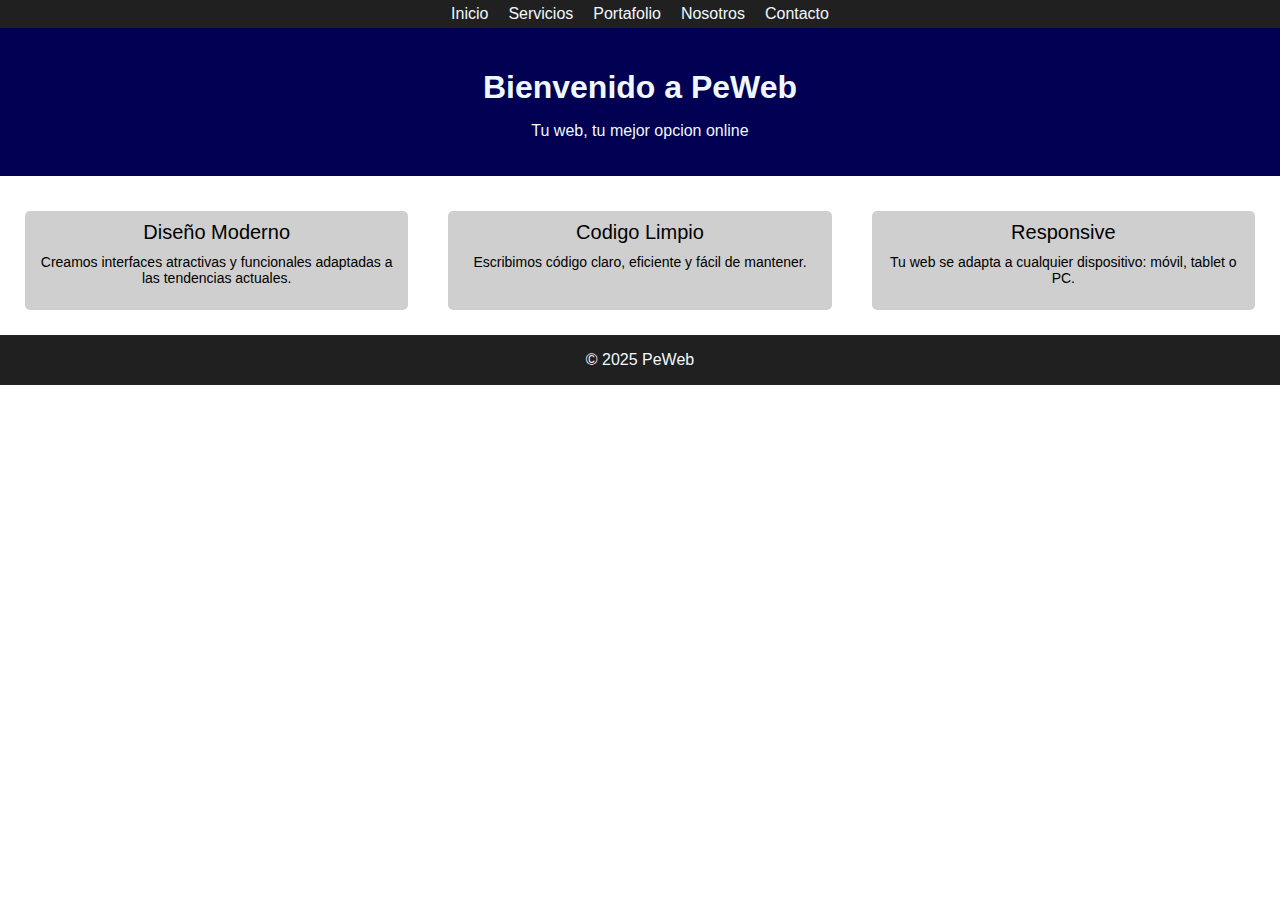
<file: index.html>
<!DOCTYPE html>
<html lang="en">
<head>
    <meta charset="UTF-8">
    <meta name="viewport" content="width=device-width, initial-scale=1.0">
    <title>Practica</title>
    <link rel="stylesheet" href="estilos.css">
</head>
<body>
    <div class="menu">
        <a href="index.html">Inicio</a>
        <a href="servicios.html">Servicios</a>
        <a href="portafolio.html">Portafolio</a>
        <a href="nosotros.html">Nosotros</a>
        <a href="contacto.html">Contacto</a>
    </div>

    <header>
        <h1>Bienvenido a PeWeb</h1>
        <p>Tu web, tu mejor opcion online</p>
    </header>

    <section class="tarjeta_index">
        <div class="tarjeta2">Diseño Moderno
            <p class="descripcion">Creamos interfaces atractivas y funcionales adaptadas a las tendencias actuales.</p>
        </div>
        <div class="tarjeta2">Codigo Limpio
            <p class="descripcion">Escribimos código claro, eficiente y fácil de mantener.</p>
        </div>
        <div class="tarjeta2">Responsive
            <p class="descripcion">Tu web se adapta a cualquier dispositivo: móvil, tablet o PC.</p>
        </div>
    </section>
    
    <footer>
        <p>© 2025 PeWeb</p>
    </footer>
</body>
</html>
</file>
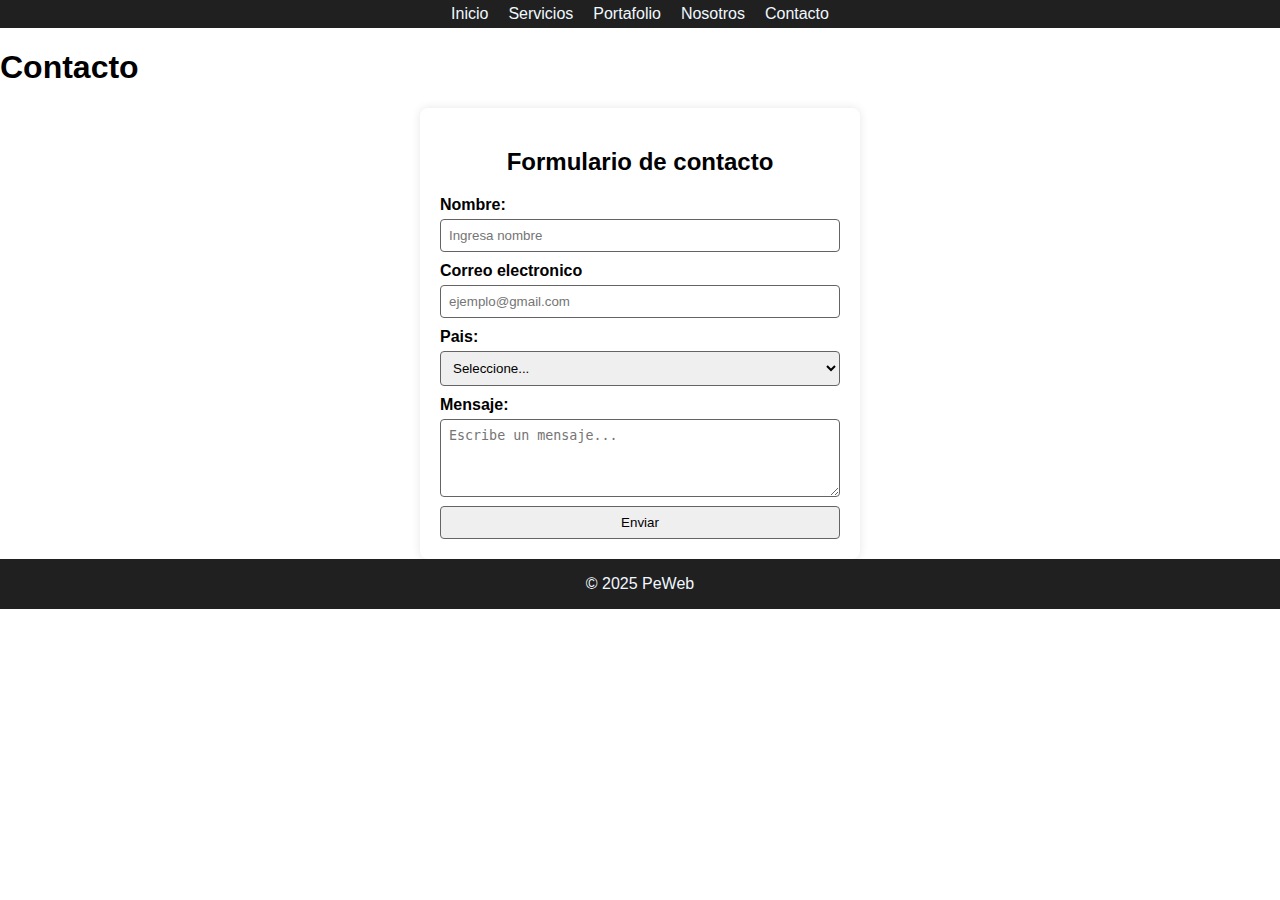
<file: contacto.html>
<!DOCTYPE html>
<html lang="en">
<head>
    <meta charset="UTF-8">
    <meta name="viewport" content="width=device-width, initial-scale=1.0">
    <title>Document</title>
    <link rel="stylesheet" href="estilos.css">
</head>
<body>
    <div class="menu">
        <a href="index.html">Inicio</a>
        <a href="servicios.html">Servicios</a>
        <a href="portafolio.html">Portafolio</a>
        <a href="nosotros.html">Nosotros</a>
        <a href="contacto.html">Contacto</a>
    </div>
    <h1>Contacto</h1>
    <form>
        <h2>Formulario de contacto</h2>

        <label for="nombre">Nombre:</label>
        <input type="text" id="nombre" name="nombre" placeholder="Ingresa nombre" required>

        <label for="email">Correo electronico</label>
        <input type="email" id="email" name="email" placeholder="ejemplo@gmail.com" required>

        <label for="pais">Pais:</label>
        <select name="pais" id="pais" required>
            <option value="">Seleccione...</option>
            <option value="peru">Peru</option>
            <option value="mexico">Mexico</option>
            <option value="arentina">Argentina</option>
            <option value="Brazil">Brazil</option>
        </select>

        <label for="mensaje">Mensaje:</label>
        <textarea name="mensaje" id="mensaje" rows="4" placeholder="Escribe un mensaje..."></textarea>

        <button type="submit">Enviar</button>
    </form>
    <footer>
        <p>© 2025 PeWeb</p>
    </footer>
</body>
</html>
</file>
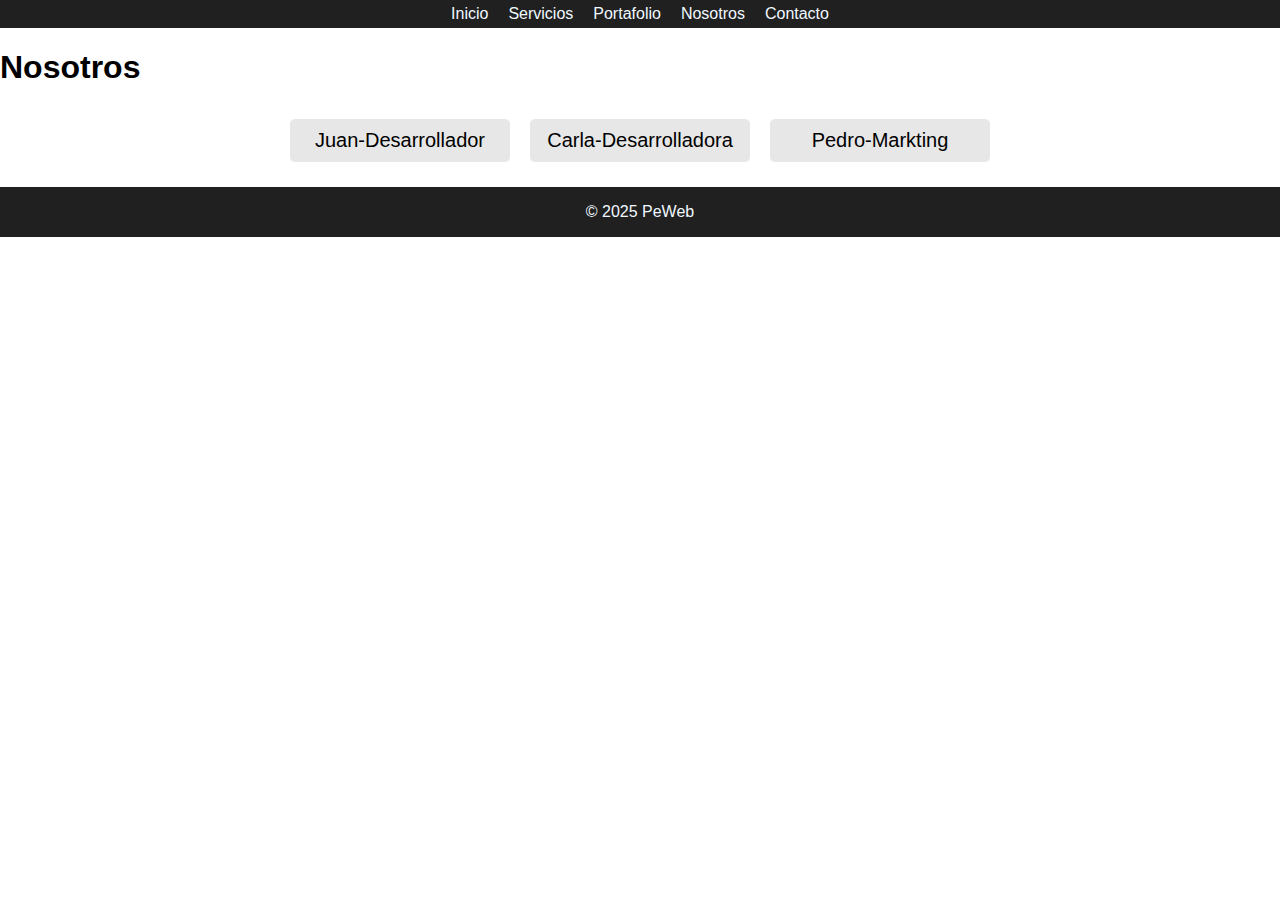
<file: nosotros.html>
<!DOCTYPE html>
<html lang="en">
<head>
    <meta charset="UTF-8">
    <meta name="viewport" content="width=device-width, initial-scale=1.0">
    <title>Document</title>
    <link rel="stylesheet" href="estilos.css">
</head>
<body>
    <div class="menu">
        <a href="index.html">Inicio</a>
        <a href="servicios.html">Servicios</a>
        <a href="portafolio.html">Portafolio</a>
        <a href="nosotros.html">Nosotros</a>
        <a href="contacto.html">Contacto</a>
    </div>
    <h1>Nosotros</h1>
    <section class="tarjeta_nosotros">
        <div class="tarjeta3">Juan-Desarrollador</div>
        <div class="tarjeta3">Carla-Desarrolladora</div>
        <div class="tarjeta3">Pedro-Markting</div>
    </section>
    <footer>
        <p>© 2025 PeWeb</p>
    </footer>
</body>
</html>
</file>
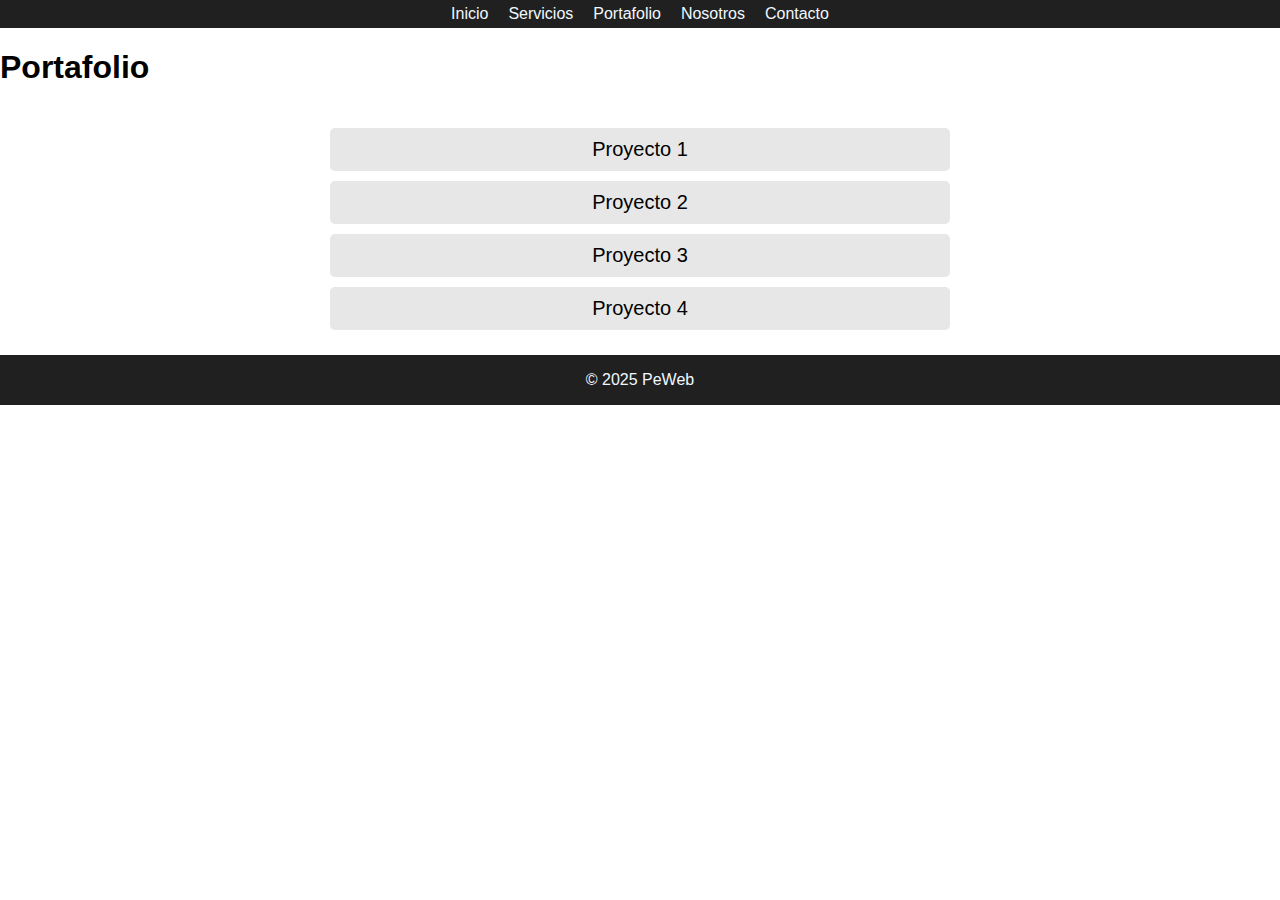
<file: portafolio.html>
<!DOCTYPE html>
<html lang="en">
<head>
    <meta charset="UTF-8">
    <meta name="viewport" content="width=device-width, initial-scale=1.0">
    <title>Document</title>
    <link rel="stylesheet" href="estilos.css">
</head>
<body>
    <div class="menu">
        <a href="index.html">Inicio</a>
        <a href="servicios.html">Servicios</a>
        <a href="portafolio.html">Portafolio</a>
        <a href="nosotros.html">Nosotros</a>
        <a href="contacto.html">Contacto</a>
    </div>
    <h1>Portafolio</h1>
    <section class="tarjeta_portafolio">
        <div class="tarjeta5">Proyecto 1</div>
        <div class="tarjeta5">Proyecto 2</div>
        <div class="tarjeta5">Proyecto 3</div>
        <div class="tarjeta5">Proyecto 4</div>
    </section>
    <footer>
        <p>© 2025 PeWeb</p>
    </footer>
</body>
</html>
</file>
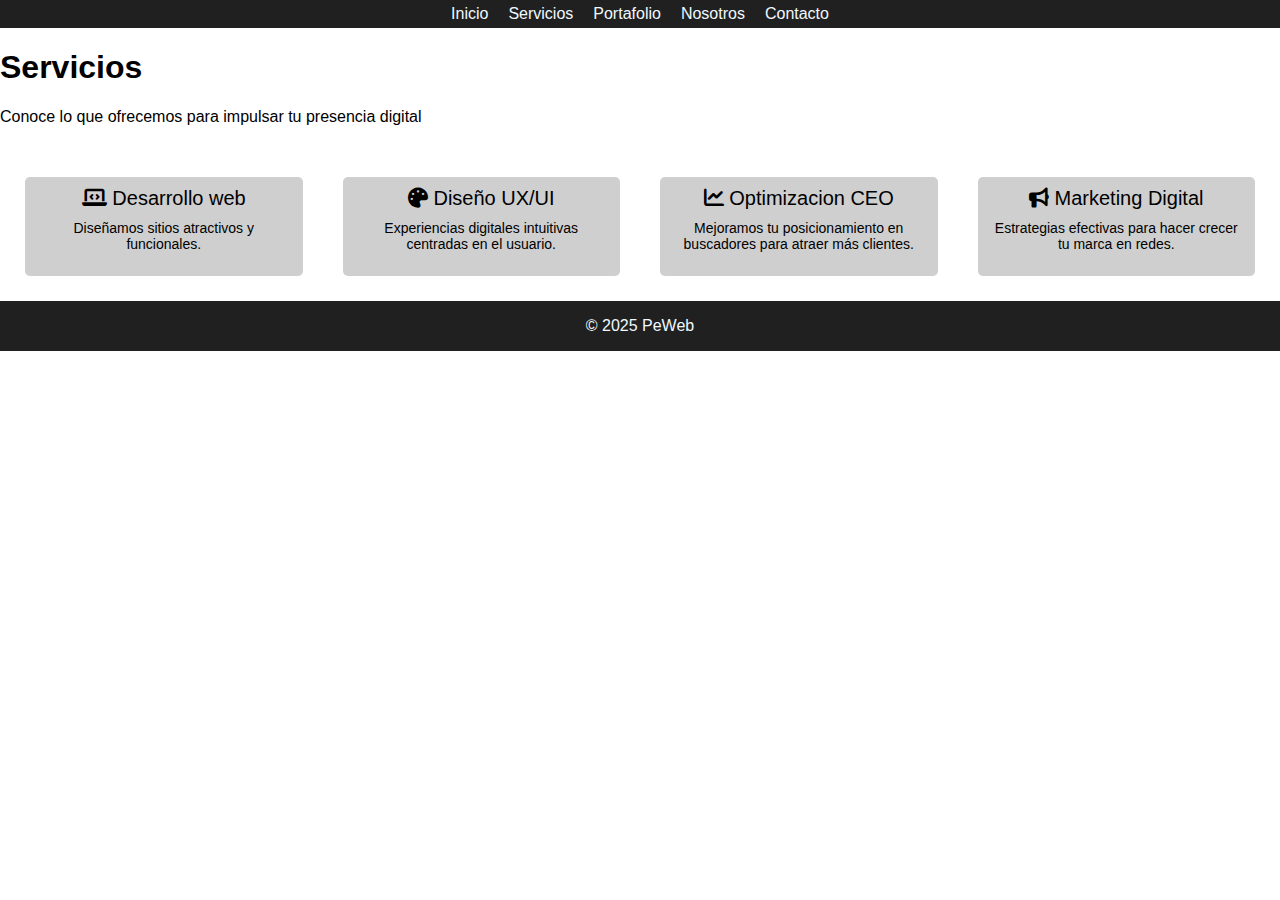
<file: servicios.html>
<!DOCTYPE html>
<html lang="en">
<head>
    <meta charset="UTF-8">
    <meta name="viewport" content="width=device-width, initial-scale=1.0">
    <title>Servicios - PeWeb</title>
    <link rel="stylesheet" href="estilos.css">
    <link rel="stylesheet" href="https://cdnjs.cloudflare.com/ajax/libs/font-awesome/6.4.0/css/all.min.css">
</head>
<body>
    <div class="menu">
        <a href="index.html">Inicio</a>
        <a href="servicios.html">Servicios</a>
        <a href="portafolio.html">Portafolio</a>
        <a href="nosotros.html">Nosotros</a>
        <a href="contacto.html">Contacto</a>
    </div>
    <div>
        <h1>Servicios</h1>
        <p>Conoce lo que ofrecemos para impulsar tu presencia digital</p>
    </div>
    <section class="tarjeta_servicios">
        <div class="tarjeta4">
             <i class="fa-solid fa-laptop-code"></i>
             Desarrollo web
             <p class="descripcion">Diseñamos sitios atractivos y funcionales.</p>
            </div>
        <div class="tarjeta4">
            <i class="fa-solid fa-palette"></i>
            Diseño UX/UI
            <p class="descripcion">Experiencias digitales intuitivas centradas en el usuario.</p>
        </div>
        <div class="tarjeta4">
             <i class="fa-solid fa-chart-line"></i>
            Optimizacion CEO
            <p class="descripcion">Mejoramos tu posicionamiento en buscadores para atraer más clientes.</p>
        </div>
        <div class="tarjeta4">
            <i class="fa-solid fa-bullhorn"></i>
            Marketing Digital
            <p class="descripcion">Estrategias efectivas para hacer crecer tu marca en redes.</p>
        </div>
    </section>
    <footer>
        <p>© 2025 PeWeb</p>
    </footer>
</body>
</html>
</file>
<file: estilos.css>
html, body {
  margin: 0;
  padding: 0;
  width: 100%;
  font-family: 'Gill Sans', 'Gill Sans MT', Calibri, 'Trebuchet MS', sans-serif;
}

.menu {
    display: flex;
    justify-content: center;
    background-color: rgb(32, 32, 32);
    gap: 20px;
    padding: 5px;
}

.menu a {
    text-decoration: none;
    color: aliceblue;
}

.menu a:hover{
    color: rgb(3, 0, 202);
    text-decoration: underline;
}

.general {
    display: flex;
    flex-direction: column;
    color: rgb(0, 0, 0);
    text-align: left;
}

header {
    display: flex;
    flex-direction: column;
    align-items: center;
    justify-content: center;
    background-color: rgb(1, 0, 82);
    color: aliceblue;
    text-align: center;
    padding: 20px;
}

header h1 {
    margin-bottom: 0px;
}
header h3 {
    margin-top: 0px;
}

footer {
    display: flex;
    justify-content: center;
    background-color: rgb(32, 32, 32);
    color: aliceblue;
}
/*ESTILOS DE INDEX*/
.tarjeta_index {
    display: flex;
    justify-content: center;
    padding: 5px;
    padding-top: 15px;
}

.tarjeta2 {
    font-size: 20px;
    display: inline-block;
    padding: 10px;
    margin: 20px;
    border-radius: 5px;
    background-color: #cfcfcf;
    width: 600px;
    text-align: center;
    cursor: pointer;
}

.tarjeta2:hover {
    font-size: large;
    color: rgb(0, 0, 164);
    background-color: #f3f3f3;
}

.descripcion {
    display: center;
    margin-top: 10px;
    font-size: 14px;
    color: #000000;
}
/*ESTILOS DE SERVICIOS*/
.tarjeta_servicios {
    display: flex;
    justify-content: center; 
    padding: 5px;
    padding-top: 15px;
}

.tarjeta4 {
    font-size: 20px;
    display: inline-block;
    padding: 10px;
    margin: 20px;
    border-radius: 5px;
    background-color: #cfcfcf;
    width: 600px;
    text-align: center;
    cursor: pointer;
}

.tarjeta4:hover {
    font-size: large;
    color: rgb(0, 0, 164);
    background-color: #f3f3f3;
}
/*ESTILOS DE PORTAFOLIO*/
.tarjeta_portafolio {
    display: flex;
    flex-direction: column;
    justify-content: center;
    align-items: center;
    flex-wrap: wrap;
    padding: 20px;
    padding-top: 15px;
}

.tarjeta5 {
    font-size: 20px;
    padding: 10px;
    margin: 5px;
    border-radius: 5px;
    background-color: #e7e7e7;
    width: 600px;
    text-align: center;
}
/*ESTILOS DE NOSOTROS*/
.tarjeta_nosotros {
    display: flex;
    justify-content: center;
    align-items: center;
    padding: 50px;
    padding-top: 1px;
    padding-bottom: 15px;
}

.tarjeta3 {
    font-size: 20px;
    display: inline-block;
    padding: 10px;
    margin: 10px;
    border-radius: 5px;
    background-color: #e7e7e7;
    width: 200px;
    text-align: center;
}
/*ESTILOS DE CONTACTO*/
form {
    background-color: #ffffff;
    max-width: 400px;
    margin: auto;
    padding: 20px;
    border-radius: 8px;
    box-shadow: 0 0 10px rgba(0, 0, 0, 0.1);
}

h2 {
    text-align: center;
    color: #000000;
}

label {
    display: block;
    margin-top: 10px;
    font-weight: bold;
}

input, select, textarea, button {
    width: 100%;
    padding: 8px;
    margin-top: 5px;
    border: 1px solid #646464;
    border-radius: 4px;
    box-sizing: border-box;
}
</file>
